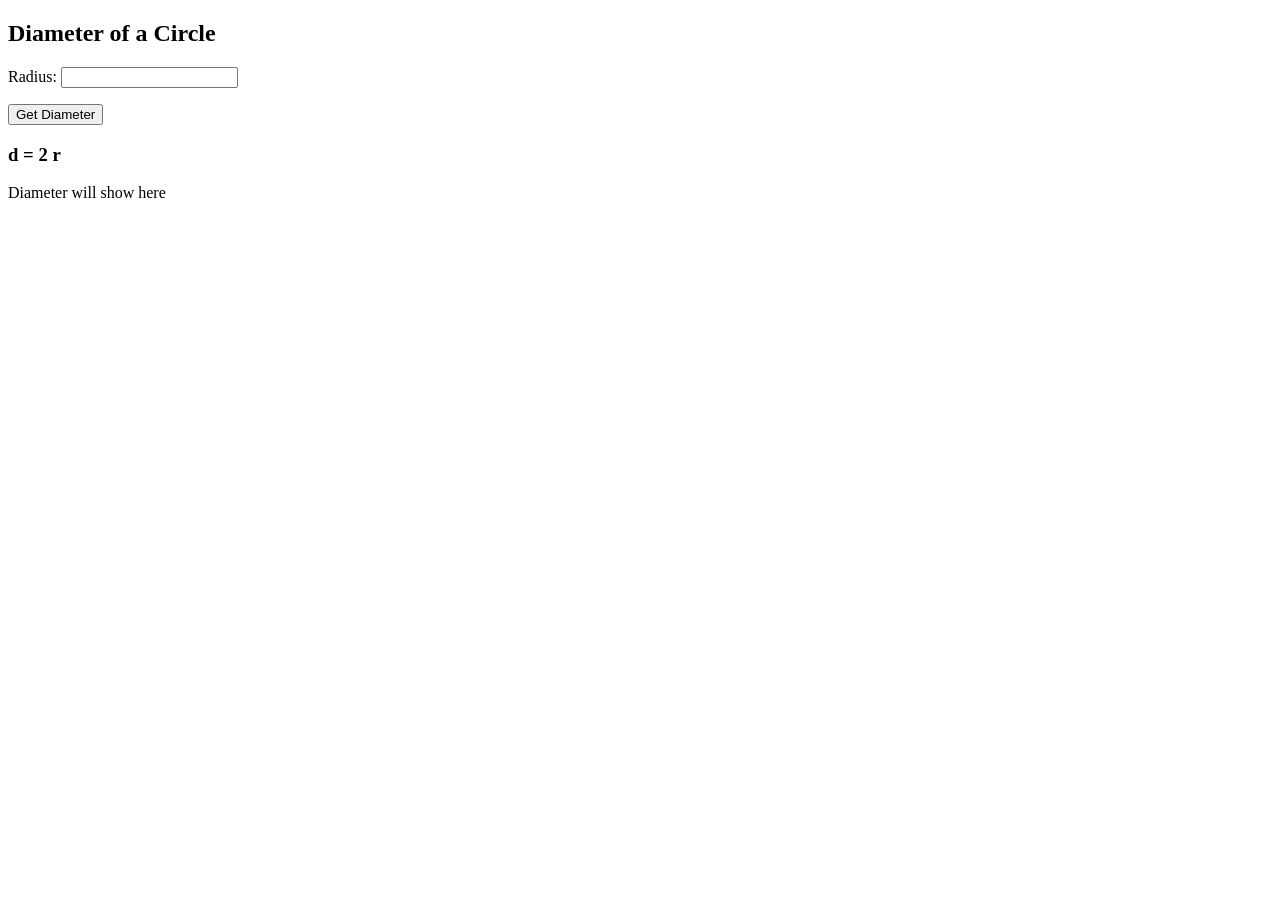
<file: area.html>
<!DOCTYPE html>
<html>
<head>
 <title> Diameter Formulas </title>
  <script> 
    function DiameterCircle() {
      let radius = document.getElementById("radiusInput").value;
      let diameter = 2 * radius;
      document.getElementById("demo").innerHTML = "Diameter:" + diameter;
    }
  </script>
</head>
<body>
  <h2> Diameter of a Circle</h2>
  <p> Radius: <input type="text" id="radiusInput"> </p>
  <button type="button" onclick="DiameterCircle() ">Get Diameter</button>

  <h3> d = 2 r</h3>
  <p id="demo"> Diameter will show here </p>
</body>
</html>
</file>
